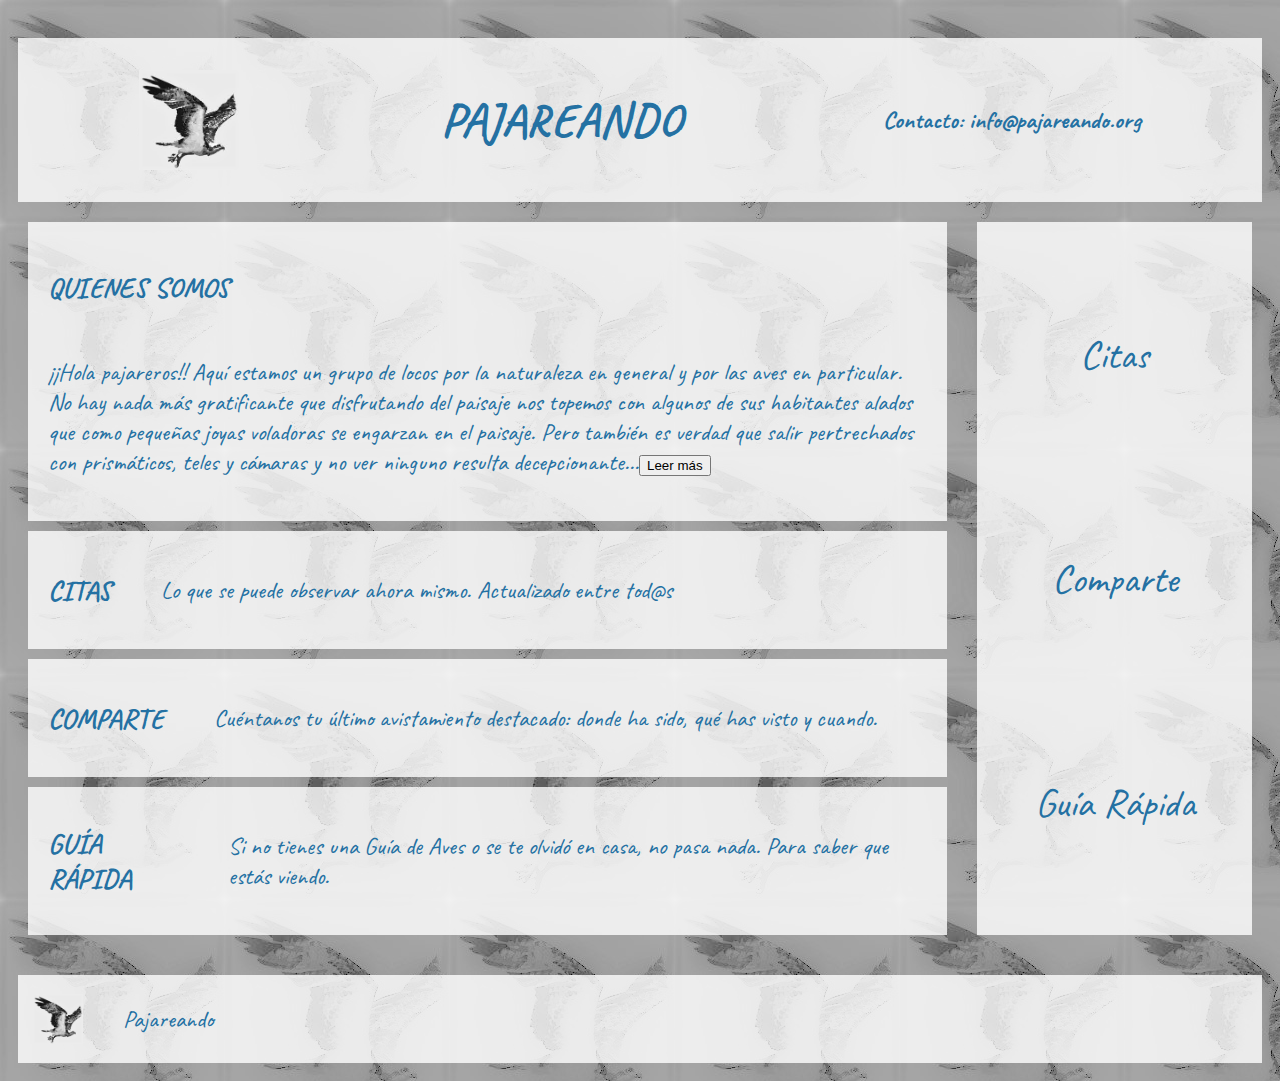
<file: index.html>
<!--ENLACE A LA AUTOEVALUACIÓN : https://drive.google.com/file/d/1tOvuhvU7HuV9buGyIAZR-cashv9kXCWU/view?usp=sharing-->

<!--ENLACE AL ALOJAMIENTO WEB : https://cwpl8dq77uon39w3klgzta-on.drv.tw/www.Pajareando.eus/  -->


<!-- Declaración del doctype en HTML5 -->
<!DOCTYPE html>
<!--Comienzo del contenido de la página HTML. Se indica también el lenguaje utilizado-->
<html lang="es">
<head>
    <!--Los metadatos incluidos dentro del head-->
	<meta charset="utf-8"/>
    <meta name="pagina inicio" content="width=device-width, initial-scale=1.0"/>
	<title>Página de Inicio</title>
	<!--Enlace al archivo Google Fonts-->
    <link rel="preconnect" href="https://fonts.gstatic.com">
	<link href="https://fonts.googleapis.com/css2?family=Caveat&display=swap" rel="stylesheet"> 
	<!--Enlace el archivo CSS externo-->
	<link rel="stylesheet" href="css/estilos.css">
</head>
<STYLE>A {text-decoration: none;} </STYLE>  
<body style="background-image: url(img/fondo.jpg)">
	<!--Cabecera de página con logo, título y contacto-->
	<header>
		<img style="width:100px" src="img/logo.jpg" alt="LOGO" />
		<h1>PAJAREANDO</h1>
		<a href="mailto:info@pajareando.org"><h4>Contacto: info@pajareando.org</h4></a>
  	</header>
	<main id="Principal">
		<!--Sección principal donde encontramos una breve descripción de los diferentes documentos que componen la página web-->
		<section>
			<article style="display:grid;">
				<h3>QUIENES SOMOS</h3>
				<p>¡¡Hola pajareros!! Aquí estamos un grupo de locos por la naturaleza en general y por las aves en particular.
					No hay nada más gratificante que disfrutando del paisaje nos topemos con algunos de sus habitantes alados que
					como pequeñas joyas voladoras se engarzan en el paisaje. Pero también es verdad que salir pertrechados con 
					prismáticos, teles y cámaras y no ver ninguno resulta decepcionante...<a href="somos.html"><button type="button">Leer más</button>
					</a>
				</p>
			</article>
			<article>
				<h3 style="margin:0 50px 0 0"><a href="" target="_self">CITAS</a></h3>
				<p>Lo que se puede observar ahora mismo. Actualizado entre tod@s</p>
			</article>
			<article>
				<h3 style="margin:0 50px 0 0"><a href="" target="_self">COMPARTE</a></h3>
				<p>Cuéntanos tu último avistamiento destacado: donde ha sido, qué has visto y cuando.</p>
			</article>
			<article>
				<h3 style="margin:0 50px 0 0"><a href="" target="_self">GUÍA RÁPIDA</a></h3>
				<p>Si no tienes una Guía de Aves o se te olvidó en casa, no pasa nada. Para saber que estás viendo.</p>
			</article>
		</section>
		<!--Navegador para acceder rápidamente a cualquier documento-->
		<nav>
			<a href="citas.html">Citas</a>
			<a href="comparte.html">Comparte</a>
			<a href="guia.html">Guía Rápida</a>
		</nav>
	</main> 
  <!--Pie de página con logo-->
  <footer>
    <img style="height: 50px; width:50px; margin:0 40px 0 10px" src="img/logo.jpg" alt="LOGO" />
	<p>Pajareando</p>
  </footer>
</body>
</html>
</file>
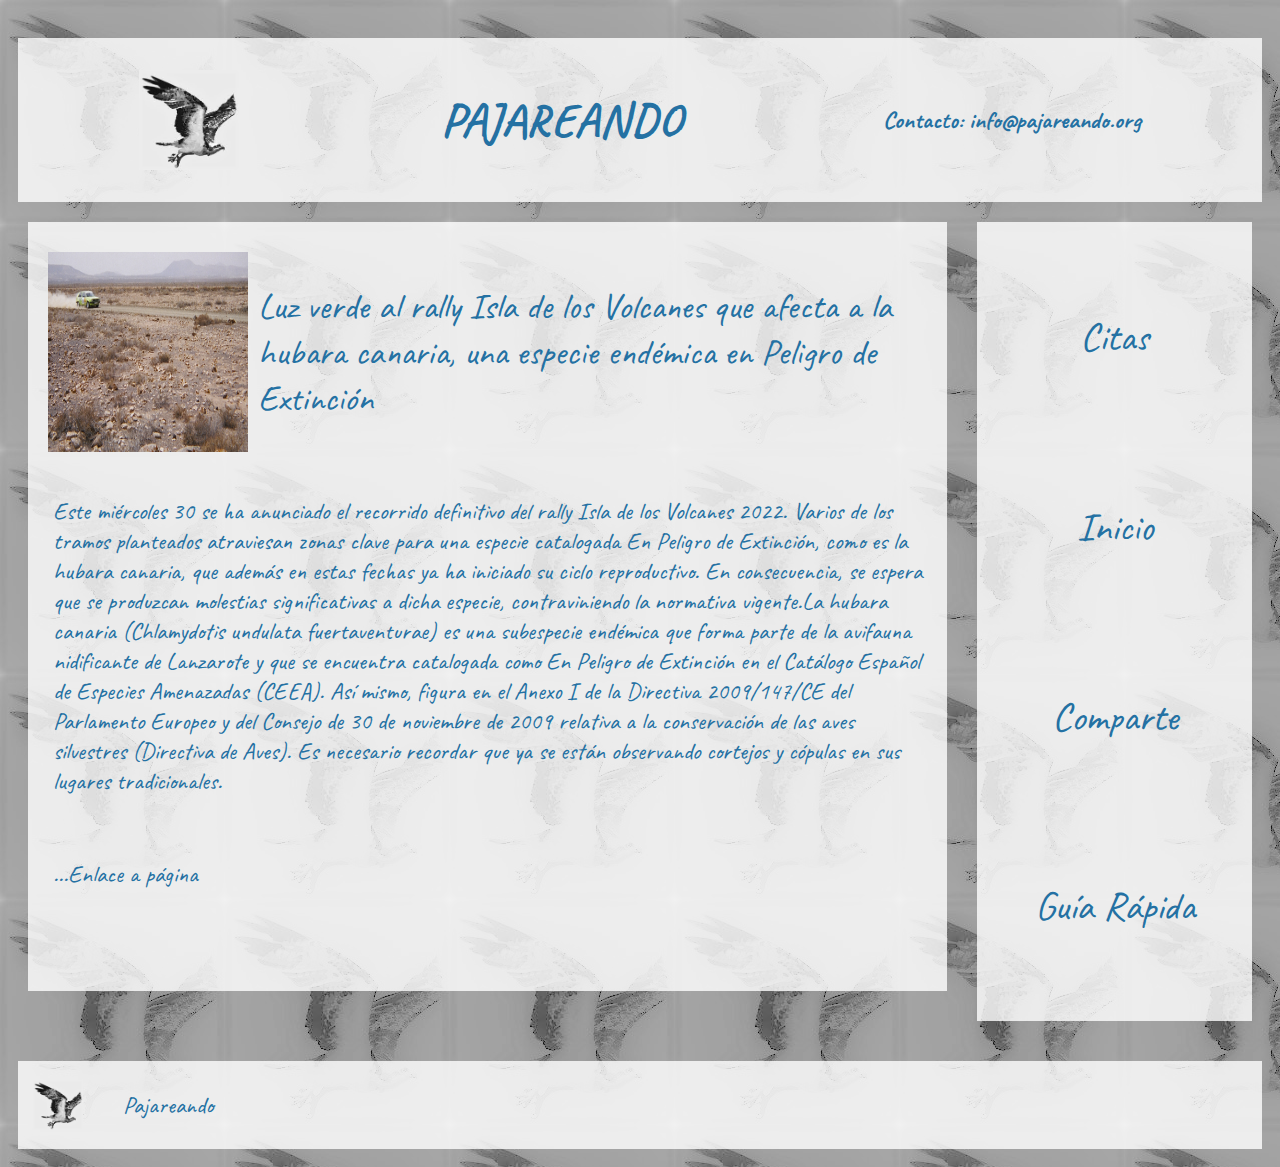
<file: AmpliacionNoticia1.html>
<!-- Declaración del doctype en HTML5 -->
<!DOCTYPE html>
<!--Comienzo del contenido de la página HTML. Se indica también el lenguaje utilizado-->
<html lang="es">
<head>
    <!--Los metadatos incluidos dentro del head-->
	<meta charset="utf-8"/>
    <meta name="pagina citas" content="width=device-width, initial-scale=1.0"/>
	<title>Página de Noticias</title>
	<!--Enlace al archivo Google Fonts-->
    <link rel="preconnect" href="https://fonts.gstatic.com">
	<link href="https://fonts.googleapis.com/css2?family=Caveat&display=swap" rel="stylesheet"> 
	<!--Enlace el archivo CSS externo-->
	<link rel="stylesheet" href="css/estilos.css">
</head>
<STYLE>A {text-decoration: none;} </STYLE>  
<body style="background-image: url(img/fondo.jpg)">
	<!--Cabecera de página con logo, título y contacto-->
	<header>
		<img style="width:100px" src="img/logo.jpg" alt="LOGO" />
		<h1>PAJAREANDO</h1>
		<a href="mailto:info@pajareando.org"><h4>Contacto: info@pajareando.org</h4></a>
  	</header>
	<main id="Principal">
		<!--Sección principal donde encontramos la ampliación de la noticia1-->
		<section>
			<article class="contenedor-noticias" >
				<img id="foto-noticia" src="img/Noticias/FotoNoticia1.PNG" alt="FOTO">
				<p id="titulo-noticia">Luz verde al rally Isla de los Volcanes que afecta a la hubara canaria, una especie endémica en Peligro de Extinción</p>
				<p id="texto-noticia">
                    Este miércoles 30 se ha anunciado el recorrido definitivo del rally Isla de los Volcanes 2022.
					Varios de los tramos planteados atraviesan zonas clave para una especie catalogada En Peligro de Extinción, como es la 
					hubara canaria, que además en estas fechas ya ha iniciado su ciclo reproductivo. En consecuencia, se espera que se produzcan
					molestias significativas a dicha especie, contraviniendo la normativa vigente.La hubara canaria (Chlamydotis undulata fuertaventurae) es una subespecie endémica que forma parte de la avifauna nidificante 
                    de Lanzarote y que se encuentra catalogada como En Peligro de Extinción en el Catálogo Español de Especies Amenazadas (CEEA).
                    Así mismo, figura en el Anexo I de la Directiva 2009/147/CE del Parlamento Europeo y del Consejo de 30 de noviembre de 2009 
                    relativa a la conservación de las aves silvestres (Directiva de Aves). Es necesario recordar que ya se están observando 
                    cortejos y cópulas en sus lugares tradicionales.
                </p>
                <p id="texto-noticia"><a href="https://seo.org/2022/12/02/luz-verde-al-rally-isla-de-los-volcanes-que-afecta-a-la-hubara-canaria-una-especie-endemica-en-peligro-de-extincion/">...Enlace a página</a></p>
                </p>
			</article>
		</section>
		<!--Navegador para acceder rápidamente a cualquier documento-->
		<nav>
			<a href="citas.html">Citas</a>
            <a href="index.html">Inicio</a>
			<a href="comparte.html">Comparte</a>
			<a href="guia.html">Guía Rápida</a>
		</nav>
	</main> 
  <!--Pie de página con logo-->
  <footer>
    <img style="height: 50px; width:50px; margin:0 40px 0 10px" src="img/logo.jpg" alt="LOGO" />
	<p>Pajareando</p>
  </footer>
</body>
</html>
</file>
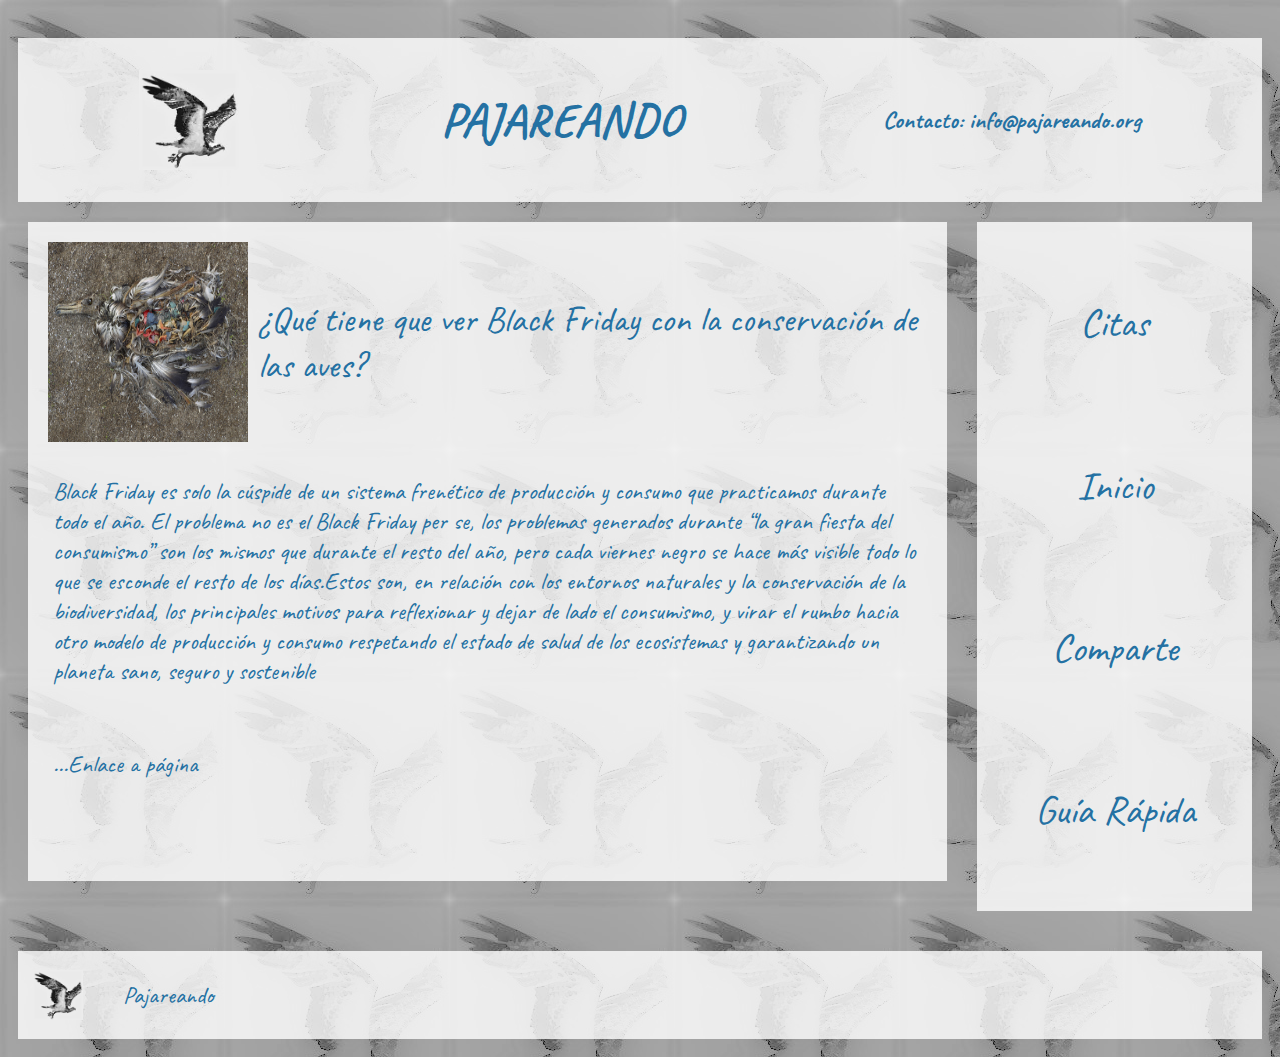
<file: AmpliacionNoticia2.html>
<!-- Declaración del doctype en HTML5 -->
<!DOCTYPE html>
<!--Comienzo del contenido de la página HTML. Se indica también el lenguaje utilizado-->
<html lang="es">
<head>
    <!--Los metadatos incluidos dentro del head-->
	<meta charset="utf-8"/>
    <meta name="pagina citas" content="width=device-width, initial-scale=1.0"/>
	<title>Página de Noticias</title>
	<!--Enlace al archivo Google Fonts-->
    <link rel="preconnect" href="https://fonts.gstatic.com">
	<link href="https://fonts.googleapis.com/css2?family=Caveat&display=swap" rel="stylesheet"> 
	<!--Enlace el archivo CSS externo-->
	<link rel="stylesheet" href="css/estilos.css">
</head>
<STYLE>A {text-decoration: none;} </STYLE>  
<body style="background-image: url(img/fondo.jpg)">
	<!--Cabecera de página con logo, título y contacto-->
	<header>
		<img style="width:100px" src="img/logo.jpg" alt="LOGO" />
		<h1>PAJAREANDO</h1>
		<a href="mailto:info@pajareando.org"><h4>Contacto: info@pajareando.org</h4></a>
  	</header>
	<main id="Principal">
		<!--Sección principal donde encontramos la ampliación de la noticia2-->
		<section>
			<article class="contenedor-noticias" >
				<img id="foto-noticia" src="img/Noticias/FotoNoticia2.PNG" alt="FOTO">
				<p id="titulo-noticia">¿Qué tiene que ver Black Friday con la conservación de las aves?</p>
				<p id="texto-noticia">Black Friday es solo la cúspide de un sistema frenético de producción y consumo que 
                practicamos durante todo el año. El problema no es el Black Friday per se, los problemas generados durante “la 
                gran fiesta del consumismo” son los mismos que durante el resto del año, pero cada viernes negro se hace más 
                visible todo lo que se esconde el resto de los días.Estos son, en relación con los entornos naturales y la
                 conservación de la biodiversidad, los principales motivos para reflexionar y dejar de lado el consumismo, y 
                 virar el rumbo hacia otro modelo de producción y consumo respetando el estado de salud de los ecosistemas y 
                 garantizando un planeta sano, seguro y sostenible
                </p>
                <p id="texto-noticia"><a href="https://seo.org/2022/11/25/que-tiene-que-ver-black-friday-con-la-conservacion-de-las-aves/">...Enlace a página</a></p>
                </p>
			</article>
		</section>
		<!--Navegador para acceder rápidamente a cualquier documento-->
		<nav>
			<a href="citas.html">Citas</a>
            <a href="index.html">Inicio</a>
			<a href="comparte.html">Comparte</a>
			<a href="guia.html">Guía Rápida</a>
		</nav>
	</main> 
  <!--Pie de página con logo-->
  <footer>
    <img style="height: 50px; width:50px; margin:0 40px 0 10px" src="img/logo.jpg" alt="LOGO" />
	<p>Pajareando</p>
  </footer>
</body>
</html>
</file>
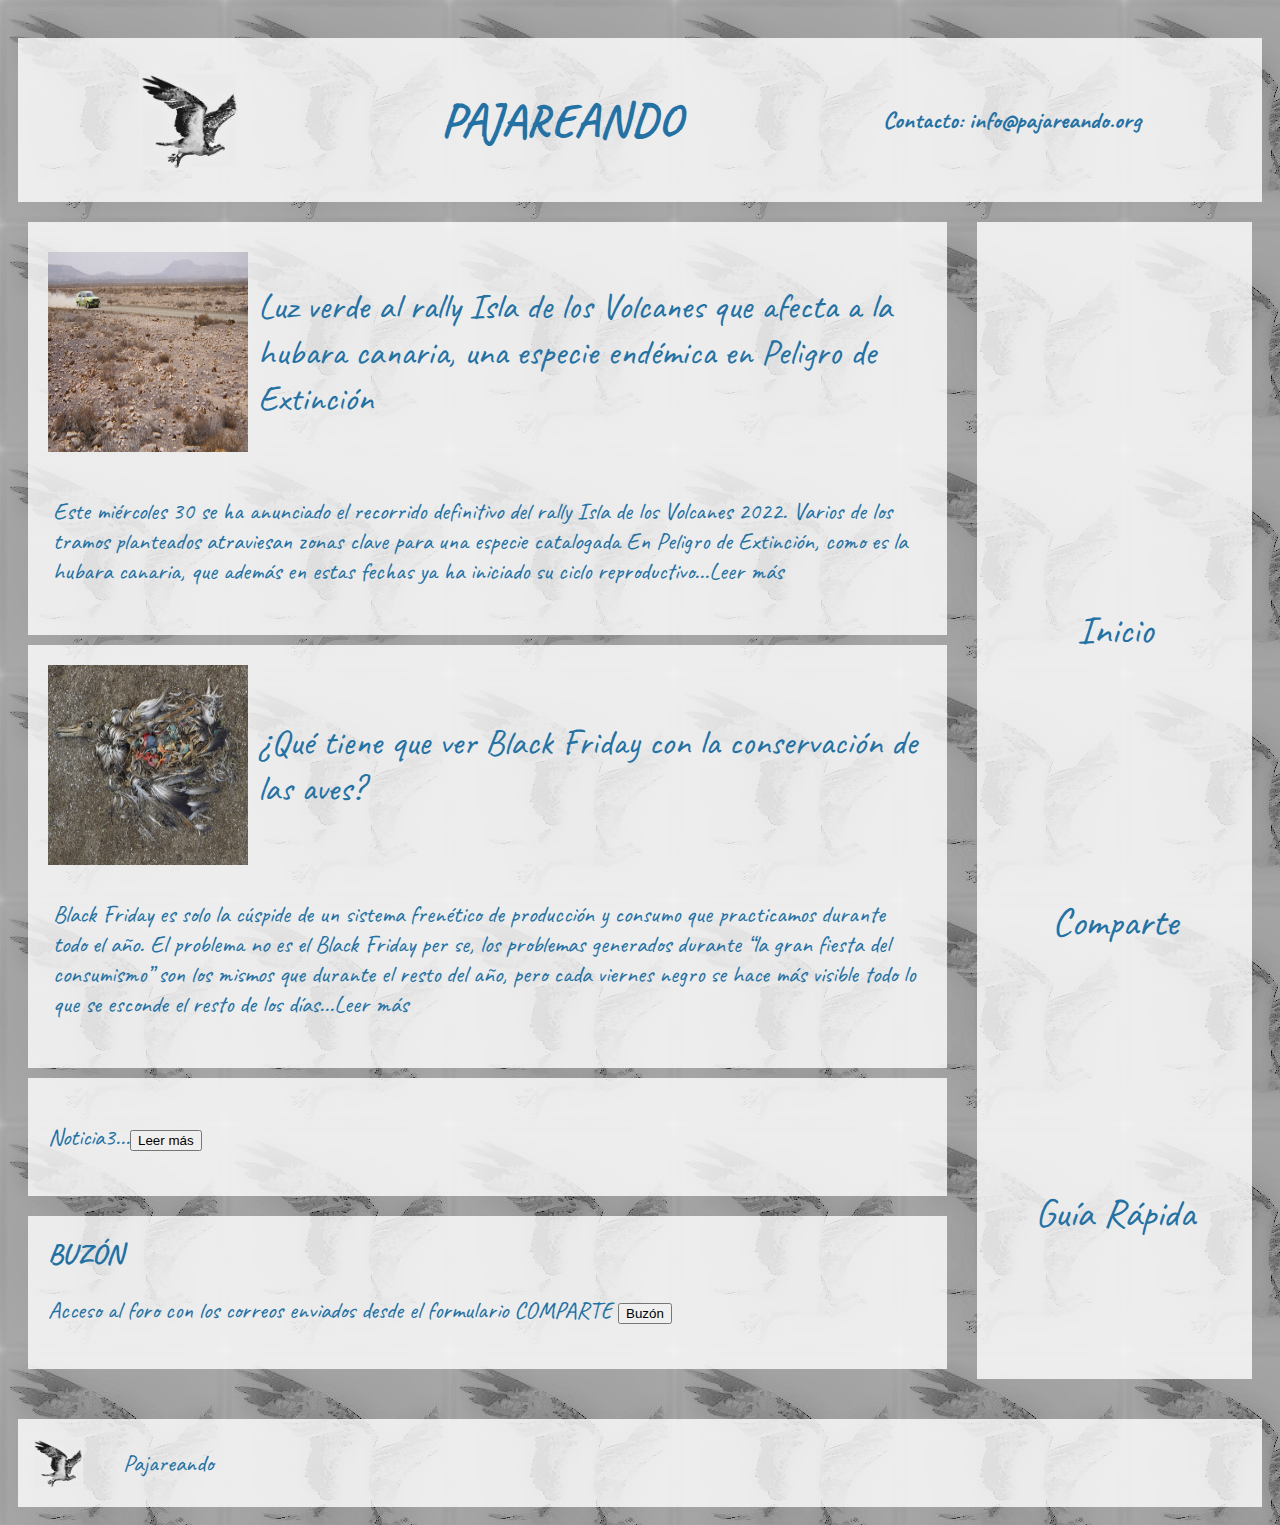
<file: citas.html>
<!-- Declaración del doctype en HTML5 -->
<!DOCTYPE html>
<!--Comienzo del contenido de la página HTML. Se indica también el lenguaje utilizado-->
<html lang="es">
<head>
    <!--Los metadatos incluidos dentro del head-->
	<meta charset="utf-8"/>
    <meta name="pagina citas" content="width=device-width, initial-scale=1.0"/>
	<title>Página de Noticias</title>
	<!--Enlace al archivo Google Fonts-->
    <link rel="preconnect" href="https://fonts.gstatic.com">
	<link href="https://fonts.googleapis.com/css2?family=Caveat&display=swap" rel="stylesheet"> 
	<!--Enlace el archivo CSS externo-->
	<link rel="stylesheet" href="css/estilos.css">
</head>
<STYLE>A {text-decoration: none;} </STYLE>  
<body style="background-image: url(img/fondo.jpg)">
	<!--Cabecera de página con logo, título y contacto-->
	<header>
		<img style="width:100px" src="img/logo.jpg" alt="LOGO" />
		<h1>PAJAREANDO</h1>
		<a href="mailto:info@pajareando.org"><h4>Contacto: info@pajareando.org</h4></a>
  	</header>
	<main id="Principal">
		<!--Sección principal con las diferentes noticias-->
		<section>
			<article class="contenedor-noticias" >
				<img id="foto-noticia" src="img/Noticias/FotoNoticia1.PNG" alt="FOTO">
				<p id="titulo-noticia">Luz verde al rally Isla de los Volcanes que afecta a la hubara canaria, una especie endémica en Peligro de Extinción</p>
				<p id="texto-noticia">Este miércoles 30 se ha anunciado el recorrido definitivo del rally Isla de los Volcanes 2022.
					 Varios de los tramos planteados atraviesan zonas clave para una especie catalogada En Peligro de Extinción, como es la 
					 hubara canaria, que además en estas fechas ya ha iniciado su ciclo reproductivo<a href="AmpliacionNoticia1.html">...Leer más</a>
				</p>
			</article>
			<article class="contenedor-noticias" >
				<img id="foto-noticia" src="img/Noticias/FotoNoticia2.PNG" alt="FOTO">
				<p id="titulo-noticia">¿Qué tiene que ver Black Friday con la conservación de las aves?</p>
				<p id="texto-noticia">
                    Black Friday es solo la cúspide de un sistema frenético de producción y consumo que practicamos durante todo el 
					año. El problema no es el Black Friday per se, los problemas generados durante “la gran fiesta del consumismo”
					 son los mismos que durante el resto del año, pero cada viernes negro se hace más visible todo lo que se esconde
					  el resto de los días<a href="AmpliacionNoticia2.html">...Leer más</a>
                </p>
            </article>
			<article>
				<p>Noticia3...<a href=""><button type="button">Leer más</button></p>
			</article>
			<article style="display:grid;">
				<h3 style="margin:0 50px 0 0"><a href="" target="_self">BUZÓN</a></h3>
				<p>Acceso al foro con los correos enviados desde el formulario COMPARTE <a href=""><button type="button">Buzón</button></p>
			</article>
		</section>
		<!--Navegador para acceder rápidamente a cualquier documento-->
		<nav>
			<a href="index.html">Inicio</a>
			<a href="comparte.html">Comparte</a>
			<a href="guia.html">Guía Rápida</a>
		</nav>
	</main> 
  <!--Pie de página con logo-->
  <footer>
    <img style="height: 50px; width:50px; margin:0 40px 0 10px" src="img/logo.jpg" alt="LOGO" />
	<p>Pajareando</p>
  </footer>
</body>
</html>
</file>
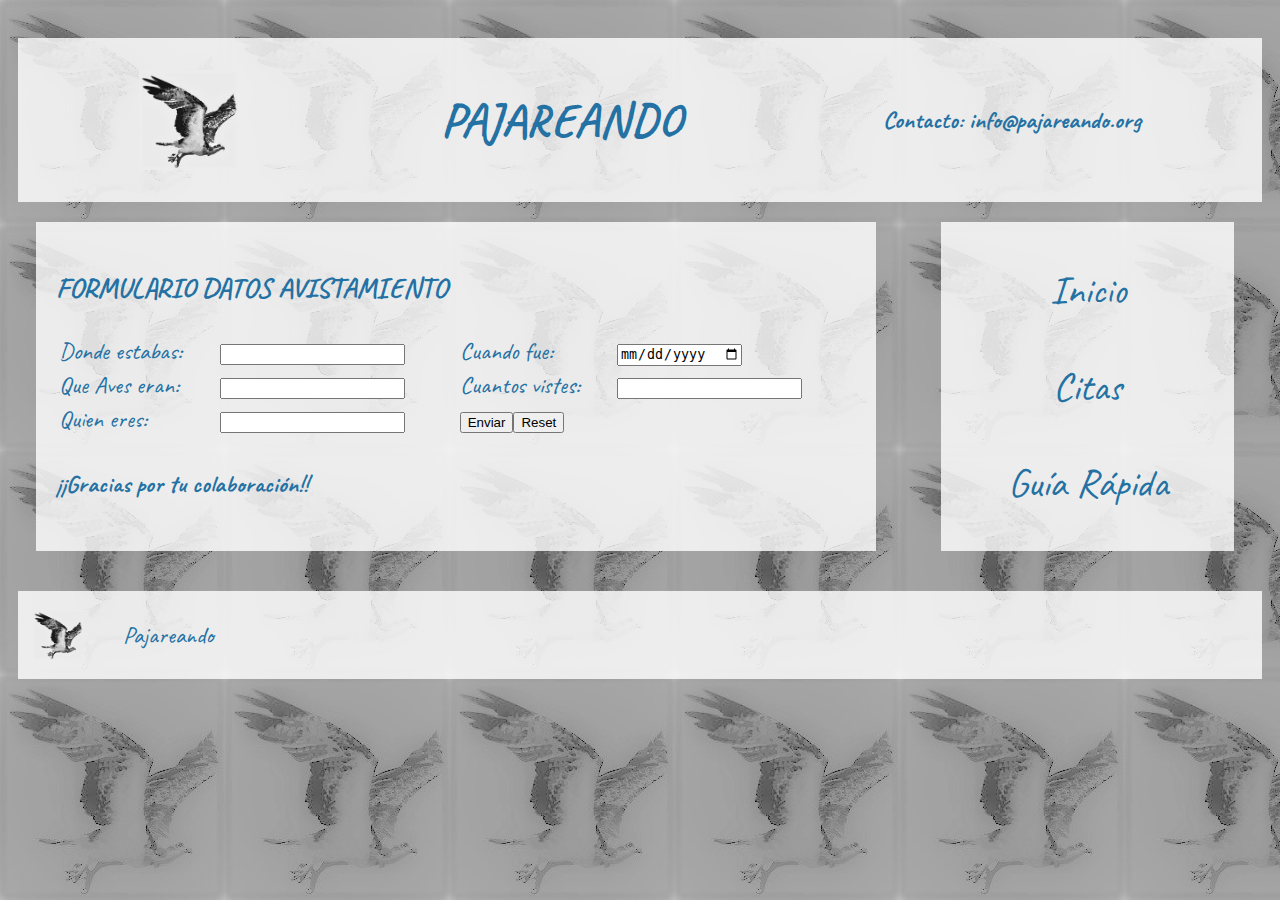
<file: comparte.html>
<!-- Declaración del doctype en HTML5 -->
<!DOCTYPE html>
<!--Comienzo del contenido de la página HTML. Se indica también el lenguaje utilizado-->
<html lang="es">
<head>
    <!--Los metadatos incluidos dentro del head-->
	<meta charset="utf-8"/>
    <meta name="pagina comparte" content="width=device-width, initial-scale=1.0"/>
	<title>Página Comparte</title>
	<!--Enlace al archivo Google Fonts-->
    <link rel="preconnect" href="https://fonts.gstatic.com">
	<link href="https://fonts.googleapis.com/css2?family=Caveat&display=swap" rel="stylesheet"> 
	<!--Enlace el archivo CSS externo-->
	<link rel="stylesheet" href="css/estilos.css">
</head>
<STYLE>A {text-decoration: none;} </STYLE>  
<body style="background-image: url(img/fondo.jpg)">
    <!--Cabecera de página con logo, título y contacto-->
	<header>
	<img style="width:100px" src="img/logo.jpg" alt="LOGO" />
	<h1>PAJAREANDO</h1>
	<a href="mailto:info@pajareando.org"><h4>Contacto: info@pajareando.org</h4></a>
	</header>
	<main id="Principal">
		<!--Formulario para enviar con los datos del avistamiento-->
		<!--<main class="formulario">-->
		<form class="formulario" action="mailto:citas@pajareando.org" method="post">
			<h3>FORMULARIO DATOS AVISTAMIENTO</h3>
			<table >
				<tr>
					<td><label for="site">Donde estabas:</label></td>
					<td><input type="texto" id="lugar" name="lugar"></td>
					<td><label for="date">Cuando fue:</label></td>
					<td><input type="date" id="fecha" name="fecha"></td>
				</tr>
				<tr>
					<td><label for="bird">Que Aves eran:</label></td>
					<td><input type="texto" id="ave" name="ave"></td>
					<td><label for="site">Cuantos vistes:</label></td>
					<td><input type="texto" id="cantidad" name="cantidad"></td>
				</tr>
				<tr>
					<td><label for="date">Quien eres:</label></td>
					<td><input type="texto" id="quien" name="quien"></td>
					<td><input type="submit" value="Enviar"><input name="Limpiar" type="reset"></td>
				</tr>
			</table>
			<h4>¡¡Gracias por tu colaboración!!</h4>
		</form>
		<!--Navegador para acceder rápidamente a cualquier documento-->
		<nav>
			<a href="index.html">Inicio</a>
			<a href="citas.html">Citas</a>
			<a href="guia.html">Guía Rápida</a>
		</nav>
	</main>
  <!--Pie de página con logo-->
  <footer>
    <img style="height: 50px; width:50px; margin:0 40px 0 10px" src="img/logo.jpg" alt="LOGO" />
	<p>Pajareando</p>
  </footer>
</body>
</html>
</file>
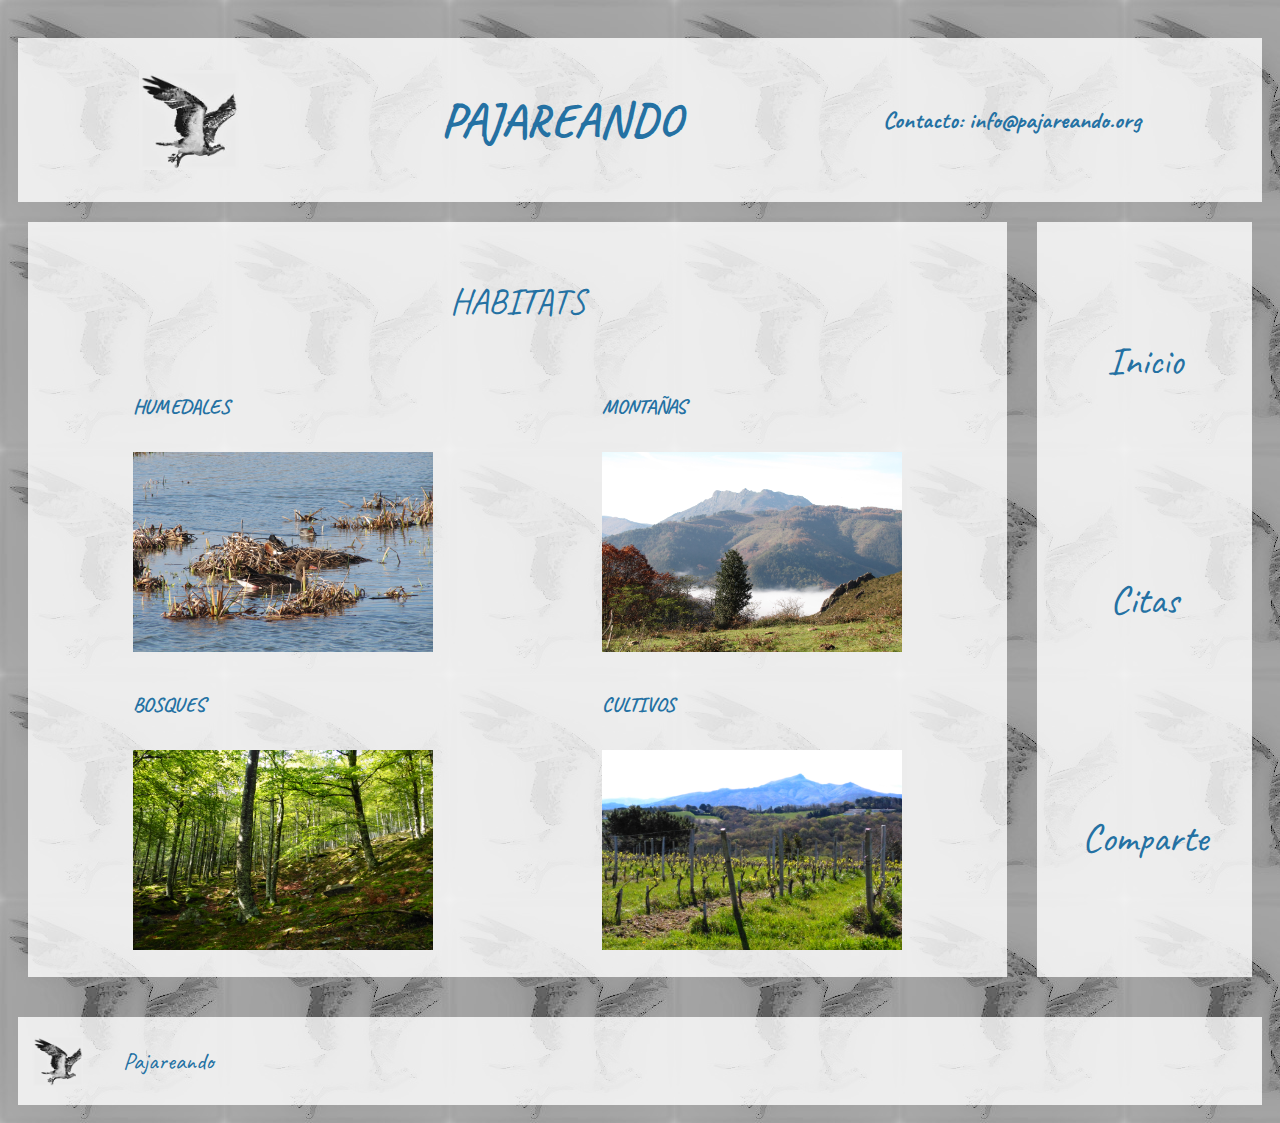
<file: guia.html>
<!-- Declaración del doctype en HTML5 -->
<!DOCTYPE html>
<!--Comienzo del contenido de la página HTML. Se indica también el lenguaje utilizado-->
<html lang="es">
<head>
    <!--Los metadatos incluidos dentro del head-->
	<meta charset="utf-8"/>
    <meta name="pagina inicio" content="width=device-width, initial-scale=1.0"/>
	<title>Guía Rápida</title>
	<!--Enlace al archivo Google Fonts-->
    <link rel="preconnect" href="https://fonts.gstatic.com">
	<link href="https://fonts.googleapis.com/css2?family=Caveat&display=swap" rel="stylesheet"> 
	<!--Enlace el archivo CSS externo-->
	<link rel="stylesheet" href="css/estilos2.css">
</head>
<STYLE>A {text-decoration: none;} </STYLE>  
<body class="contenedor" style="background-image: url(img/fondo.jpg)">
    <!--Cabecera de página con logo, título y contacto-->
	<header>
	<img style="width:100px" src="img/logo.jpg" alt="LOGO" />
	<h1>PAJAREANDO</h1>
	<a href="mailto:info@pajareando.org"><h4>Contacto: info@pajareando.org</h4></a>
  </header>
  <!--Navegador para acceder rápidamente a cualquier documento, esta vez en formato columna-->
  <nav>
    <a href="index.html">Inicio</a>
    <a href="citas.html">Citas</a>
    <a href="comparte.html">Comparte</a>
  </nav>
  <!--Enlace a las diferentes páginas de la guía según el tipo de medio en el que nos encontremos-->
  <section class="contenedor-fotos-guia">
    <p class="titulo-habitats">HABITATS</p>
	<article><a href="lista_humedales.html" target="_self"><h5>HUMEDALES</h5><img class="foto1" src="img/IMG_8587.JPG" alt="HUMEDALES"></a></article>
	<article><a href="lista_humedales.html" target="_self"><h5>MONTAÑAS</h5><img class="foto1" src="img/IMG_9707.JPG" alt="MONTAÑAS"></a></article>
	<article><a href="lista_humedales.html" target="_self"><h5>BOSQUES</h5><img class="foto1" src="img/IMG_20160909_160827.jpg" alt="BOSQUES"></a></article>
	<article><a href="lista_humedales.html" target="_self"><h5>CULTIVOS</h5><img class="foto1" src="img/IMG_20160410_112150.jpg" alt="CULTIVOS"></a></article>
  </section>
  <footer>
    <img style="height: 50px; width:50px; margin:0 40px 0 10px" src="img/logo.jpg" alt="LOGO" />
	<p>Pajareando</p>
  <!--Pie de página con logo-->
  </footer>
</body>
</html>
</file>
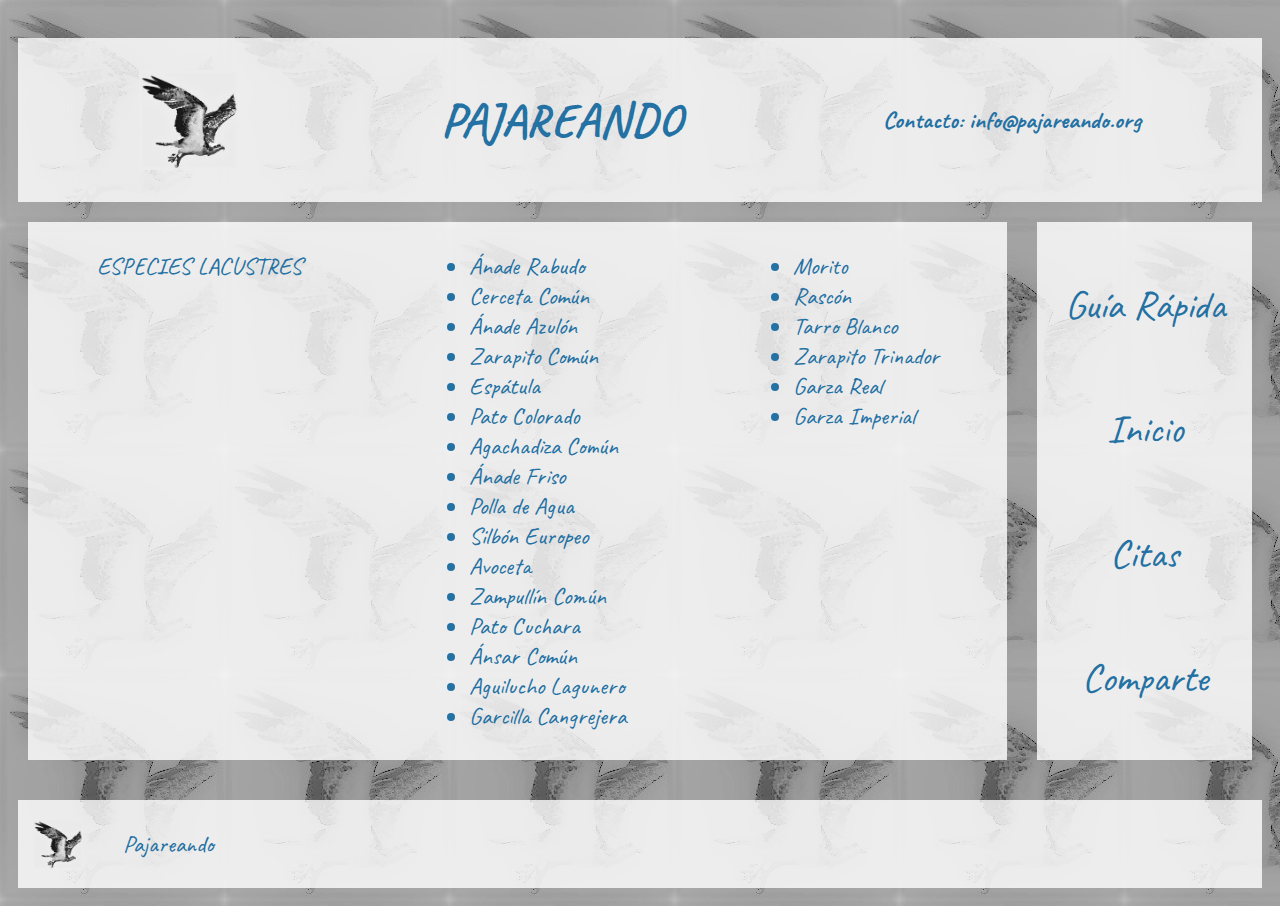
<file: lista_humedales.html>
<!-- Declaración del doctype en HTML5 -->
<!DOCTYPE html>
<!--Comienzo del contenido de la página HTML. Se indica también el lenguaje utilizado-->
<html lang="es">
<head>
    <!--Los metadatos incluidos dentro del head-->
	<meta charset="utf-8"/>
    <meta name="pagina inicio" content="width=device-width, initial-scale=1.0"/>
	<title>Lista Humedales</title>
	<!--Enlace al archivo Google Fonts-->
    <link rel="preconnect" href="https://fonts.gstatic.com">
	<link href="https://fonts.googleapis.com/css2?family=Caveat&display=swap" rel="stylesheet"> 
	<!--Enlace el archivo CSS externo-->
	<link rel="stylesheet" href="css/estilos2.css">
</head>
<STYLE>A {text-decoration: none;} </STYLE>  
<body class="contenedor" style="background-image: url(img/fondo.jpg)">
    <!--Cabecera de página con logo, título y contacto-->
	<header>
	<img style="width:100px" src="img/logo.jpg" alt="LOGO" />
	<h1>PAJAREANDO</h1>
	<a href="mailto:info@pajareando.org"><h4>Contacto: info@pajareando.org</h4></a>
  </header>
  <!--Navegador para acceder rápidamente a cualquier documento, esta vez en formato columna-->
  <nav>
    <a href="guia.html">Guía Rápida</a>
	<a href="index.html">Inicio</a>
    <a href="citas.html">Citas</a>
    <a href="comparte.html">Comparte</a>
  </nav>
  <!--Enlace a las diferentes páginas de la guía según el animal seleccionado-->
  <section class="contenedor-listas">
    <p class="titulo-especies">ESPECIES LACUSTRES</p>
	<ul>
		<li><a href="rabudo.html">Ánade Rabudo</li>
		<li><a href="cerceta.html">Cerceta Común</a></li>
		<li><a href="rabudo.html">Ánade Azulón</a></li>
		<li><a href="cerceta.html">Zarapito Común</a></li>
		<li><a href="cerceta.html">Espátula</a></li>
		<li><a href="rabudo.html">Pato Colorado</a></li>
		<li><a href="cerceta.html">Agachadiza Común</a></li>
		<li><a href="rabudo.html">Ánade Friso</a></li>
		<li><a href="cerceta.html">Polla de Agua</a></li>
		<li><a href="rabudo.html">Silbón Europeo</a></li>
		<li><a href="rabudo.html">Avoceta</a></li>
		<li><a href="cerceta.html">Zampullín Común</a></li>
		<li><a href="rabudo.html">Pato Cuchara</a></li>
		<li><a href="cerceta.html">Ánsar Común</a></li>
		<li><a href="rabudo.html">Aguilucho Lagunero</a></li>
		<li><a href="cerceta.html">Garcilla Cangrejera</a></li>
	</ul>
	<ul>
		<li><a href="rabudo.html">Morito</a></li>
		<li><a href="cerceta.html">Rascón</a></li>
		<li><a href="rabudo.html">Tarro Blanco</a></li>
		<li><a href="cerceta.html">Zarapito Trinador</a></li>
		<li><a href="cerceta.html">Garza Real</a></li>
		<li><a href="rabudo.html">Garza Imperial</a></li>
	</ul>
  </section>
  <footer>
    <img style="height: 50px; width:50px; margin:0 40px 0 10px" src="img/logo.jpg" alt="LOGO" />
	<p>Pajareando</p>
  <!--Pie de página con logo-->
  </footer>
</body>
</html>
</file>
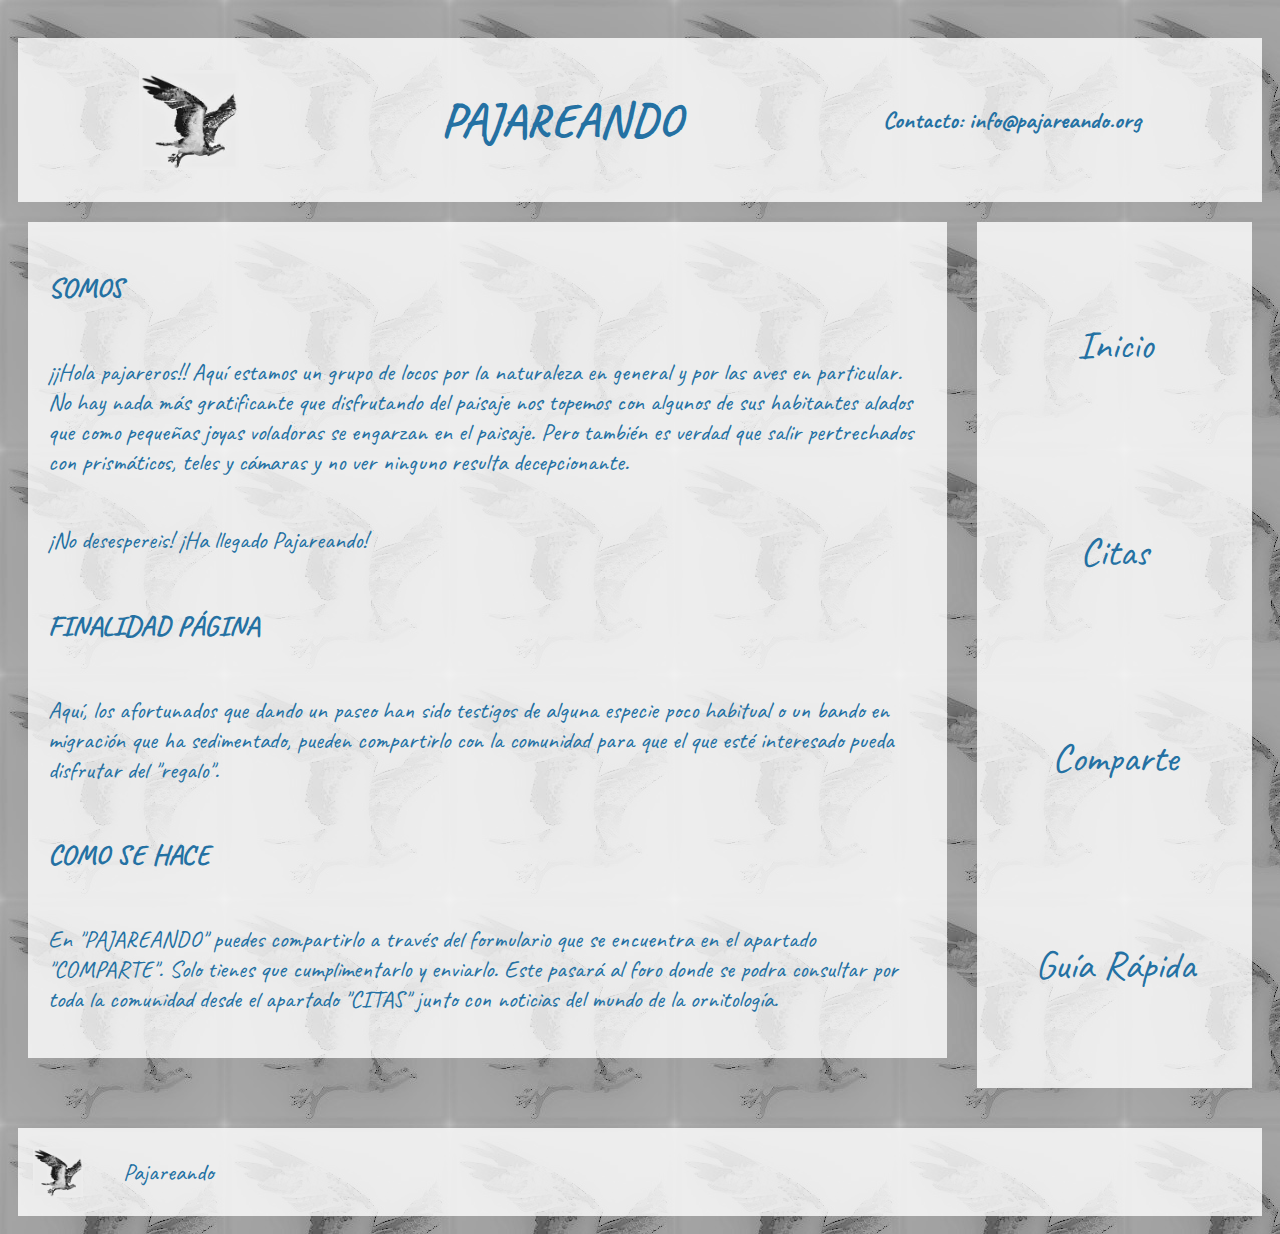
<file: somos.html>
<!-- Declaración del doctype en HTML5 -->
<!DOCTYPE html>
<!--Comienzo del contenido de la página HTML. Se indica también el lenguaje utilizado-->
<html lang="es">
<head>
    <!--Los metadatos incluidos dentro del head-->
	<meta charset="utf-8"/>
    <meta name="pagina ampliacion" content="width=device-width, initial-scale=1.0"/>
	<title>Página Ampliación Quienes Somos</title>
	<!--Enlace al archivo Google Fonts-->
    <link rel="preconnect" href="https://fonts.gstatic.com">
	<link href="https://fonts.googleapis.com/css2?family=Caveat&display=swap" rel="stylesheet"> 
	<!--Enlace el archivo CSS externo-->
	<link rel="stylesheet" href="css/estilos.css">
</head>
<STYLE>A {text-decoration: none;} </STYLE>  
<body style="background-image: url(img/fondo.jpg)">
    <!--Cabecera de página con logo, título y contacto-->
	<header>
	<img style="width:100px" src="img/logo.jpg" alt="LOGO" />
	<h1>PAJAREANDO</h1>
	<a href="mailto:info@pajareando.org"><h4>Contacto: info@pajareando.org</h4></a>
  </header>
  
  <!--Sección principal donde encontramos la descripción de los fines y medios de la página web-->
  <main id="Principal">
    <section>
      <article style="display:grid;">
        <h3>SOMOS</h3>
        <p>
          ¡¡Hola pajareros!! Aquí estamos un grupo de locos por la naturaleza en general y por las aves en particular.
          No hay nada más gratificante que disfrutando del paisaje nos topemos con algunos de sus habitantes alados que
          como pequeñas joyas voladoras se engarzan en el paisaje. Pero también es verdad que salir pertrechados con 
          prismáticos, teles y cámaras y no ver ninguno resulta decepcionante.
        </p>
        <p> 
          ¡No desespereis! ¡Ha llegado Pajareando!
        </p>
        <h3>FINALIDAD PÁGINA</h3>
        <p>
          Aquí, los afortunados que dando un paseo han sido testigos de alguna especie poco habitual o un
           bando en migración que ha sedimentado, pueden compartirlo con la comunidad para que el que esté
          interesado pueda disfrutar del "regalo".</p>
        <h3>COMO SE HACE</h3>
      <p>
        En "PAJAREANDO" puedes compartirlo a través del formulario que se encuentra en el apartado "COMPARTE".
        Solo tienes que cumplimentarlo y enviarlo. Este pasará al foro donde se podra consultar por toda la 
        comunidad desde el apartado "CITAS" junto con noticias del mundo de la ornitología.
      </p>
      </article> 
    </section>
    <!--Navegador para acceder rápidamente a cualquier documento-->
    <nav>
      <a href="index.html">Inicio</a>
      <a href="citas.html">Citas</a>
      <a href="comparte.html">Comparte</a>
    <a href="guia.html">Guía Rápida</a>
    </nav>
  </main>
  <!--Pie de página con logo-->
  <footer>
    <img style="height: 50px; width:50px; margin:0 40px 0 10px" src="img/logo.jpg" alt="LOGO" />
	<p>Pajareando</p>
  </footer>
</body>
</html>
</file>
<file: css/estilos.css>
html {
	font-size: 100%;
}
body {
	font-family: 'Caveat', cursive;
	display: grid;
	grid-template-rows: repeat(4, auto);	
	grid-gap: 10px;
}
header, nav, footer, article {
	background-color: rgba(255, 255, 255, .8);
	color:  #2471a3 ;
	border-radius: 0px;
	padding: 20px;
	font-size: 150%;
}
header {
	margin:30px 10px 0px 10px;
	display: flex;
	flex-direction: row;
	justify-content: space-around;
	align-items: center;
}
#Principal {
	display: flex;
	flex-direction: row;
	justify-content: space-around;
}
nav {
	margin:10px 20px 10px 10px;
	flex-basis: 20%;
	display: flex;
	flex-direction: column;
	align-items: center;
	font-size: 250%;
	justify-content: space-around;
	}
section{
	margin:10px 10px 10px 10px;
	flex-basis: 80%;
	display: grid;
	grid-template-rows: repeat(4, auto);
	grid-gap: 10px;
	align-items: center;
}
article	{
	margin:0px 10px 0px 10px;
	display: flex;
	flex-direction: rows;
	justify-content: left;
	align-items: center;
}
footer{
	margin:20px 10px 0px 10px;
	display: flex;
	flex-direction: row;
	justify-content: left;
	align-items: center;
	padding: 5px;
}
a	{
	color: #2471a3 ;
	}
table	{
	border= 0;
	width: 800px;
}
.formulario	{
	margin:10px 20px 10px 10px;
	background-color: rgba(255, 255, 255, .8);
	color:  #2471a3 ;
	border-radius: 0px;
	padding: 20px;
	font-size: 150%;
}
.contenedor-foto-ficha	{
	margin:10px 20px 10px 20px;
	background-color: rgba(255, 255, 255, .8);
	color:  #2471a3 ;
	border-radius: 0px;
	padding: 20px;
	font-size: 150%;
	display: flex;
	flex-direction: row;
	align-items: center;
	justify-content: center;
}
#foto-noticia	{
	position: relative;
	width: 200px;
	height: 200px;
	z-index: 1;
	grid-column: 1 / 2;
}
#titulo-noticia  {
	position: relative;
	padding: 5px;
	grid-column: 2 / 6;
	font-size: 150%;
}
#texto-noticia 	{
	position: relative;
	padding: 5px;
	grid-column: 1 / 6;
	font-size: 100%;
}
.contenedor-noticias {
    grid-template-columns: repeat(5, 1fr);
    display: grid;
    grid-gap: 5px;
}
</file>
<file: css/estilos2.css>
html {
	font-size: 100%;
}
body {
	font-family: 'Caveat', cursive;
}
header, nav, footer, section {
	background-color: rgba(255, 255, 255, .8);
	color:  #2471a3 ;
	border-radius: 0px;
	padding: 20px;
	font-size: 150%;
}
header {
	margin:30px 10px 0px 10px;
	display: flex;
	flex-direction: row;
	justify-content: space-around;
	align-items: center;
}
nav {
	margin:10px 20px 10px 10px;
	flex-basis: 20%;
	display: flex;
	flex-direction: column;
	align-items: center;
	font-size: 250%;
	justify-content: space-around;
	}
section	{
	margin:10px 10px 10px 20px;
	display: flex;
	flex-direction: rows;
	justify-content: space-around;
}
footer{
	margin:20px 10px 10px 10px;
	display: flex;
	flex-direction: rows;
	justify-content: left;
	align-items: center;
	padding: 5px;
}
a	{
	color: #2471a3 ;
	}
.contenedor {
    grid-template-columns: repeat(5, 1fr);
    display: grid;
    grid-template-areas:        
        "header header header header header"
        "fotos fotos fotos fotos navegador"
        "footer footer footer footer footer";
    grid-gap: 10px;
}
header  {grid-area: header;     }
nav 	{grid-area: navegador;  }
section {grid-area: fotos;		}
footer  {grid-area: footer;     }
.contenedor-fotos-guia {
	display: grid;
    grid-template-columns: 50% 50%;
	grid-template-rows: repeat(2, auto);
	justify-items: center;
	align-items: center;
}
.titulo-habitats {
	font-size: 150%;
	grid-column: 1 / 3;
    grid-row: 1 ;
}
.foto1	{
	position: relative;
	width: 300px;
	height:200px;
	z-index: 1;
}
.contenedor-listas	{
	display: flex;
	flex-direction: columns;
	justify-content: space-around;
	align-items: flex-start;
	padding: 5px;
}
</file>
